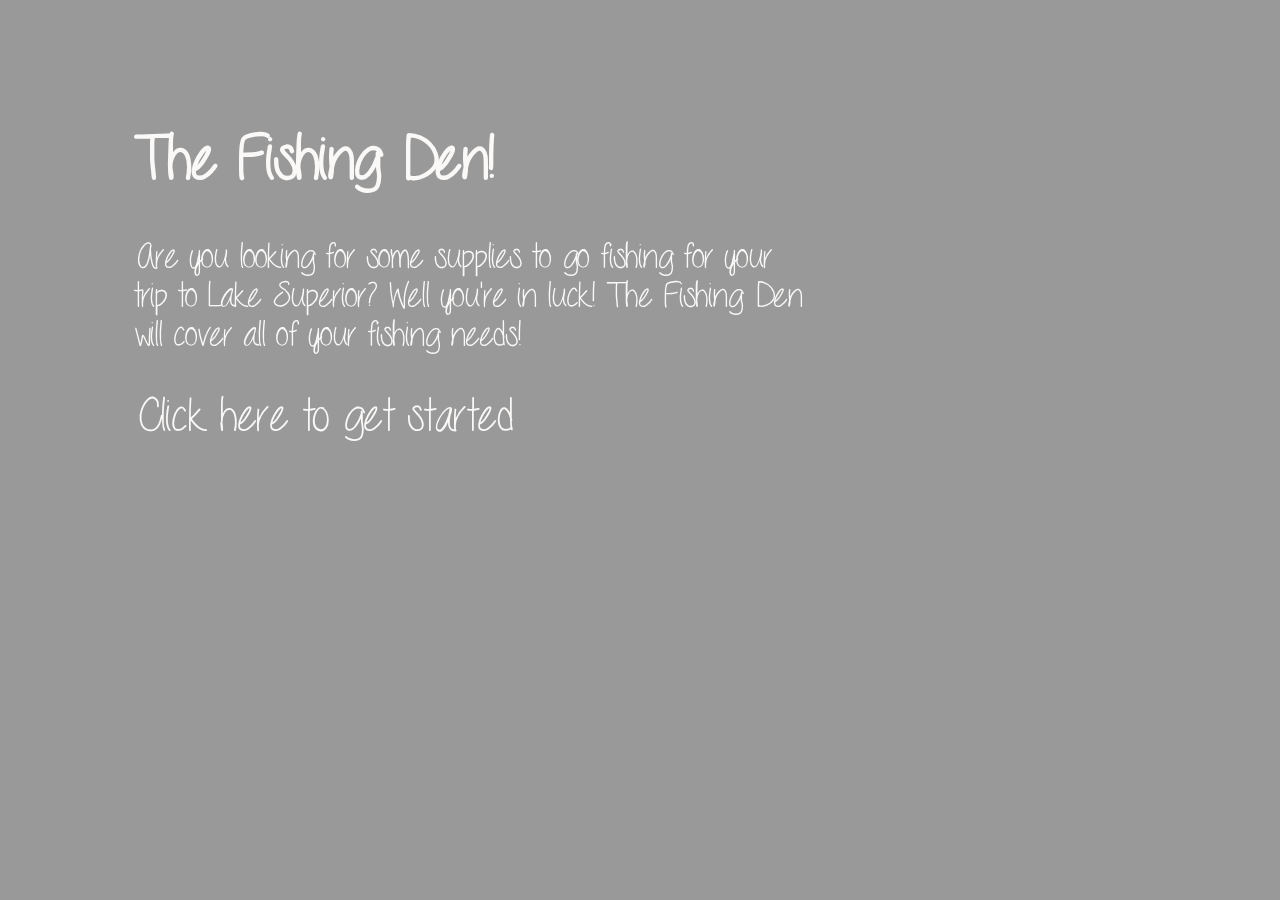
<file: index.html>
<!DOCTYPE html>
<html lang="en">
<head>
    <link rel="stylesheet" type="text/css" href="style1.css" />
    <meta charset="UTF-8">
    <title>Welcome!</title>
</head>
<body>
<div class="overlay"></div>
<div class="text">
    <div class="textbox">
        <h1 style=" font-size: 64px; color: #FAF9F8">The Fishing Den!</h1>
        <p style=" font-size: 36px; color: #FAF9F8">Are you looking for some supplies to go fishing for your trip to Lake Superior? Well you're in luck! The Fishing Den will cover all of your fishing needs!</p>
    </div>
    <a href="mainpage.html" id="website" style=" font-size: 48px;">Click here to get started</a>
</div>
</body>
</html>
</file>
<file: style1.css>
@font-face {
    font-family: seriously;
    src: url(seriously.ttf);
}


body {
    background-image: url("http://cx.aos.ask.com/question/aq/1400px-788px/attach-fishing-line-bobber_27b0af21d350dbff.jpg");
    background-size: cover;
    font-family: seriously;
}
.overlay{
    opacity:0.4;
    background-color:Black;
    position:fixed;
    width:100%;
    height:100%;
    top:0px;
    left:0px;
    z-index:-2;
}
.textbox {
    color: white;
    z-index: -1; position:relative;
}
#website {
    display: block;
    font-family: seriously;
}
a:link {
    color: #FAF9F8;
    text-decoration: none;
}
a:visited{
    color: #FAF9F8;
    text-decoration: none;
}
a:hover {
    color: #FAF9F8;
    text-decoration: none;
}
a:active {
    color: #FAF9F8;
    text-decoration: none;
}
.text {
    margin-top: 10%;
    margin-left: 10%;
    margin-right: 37%;
}
</file>
